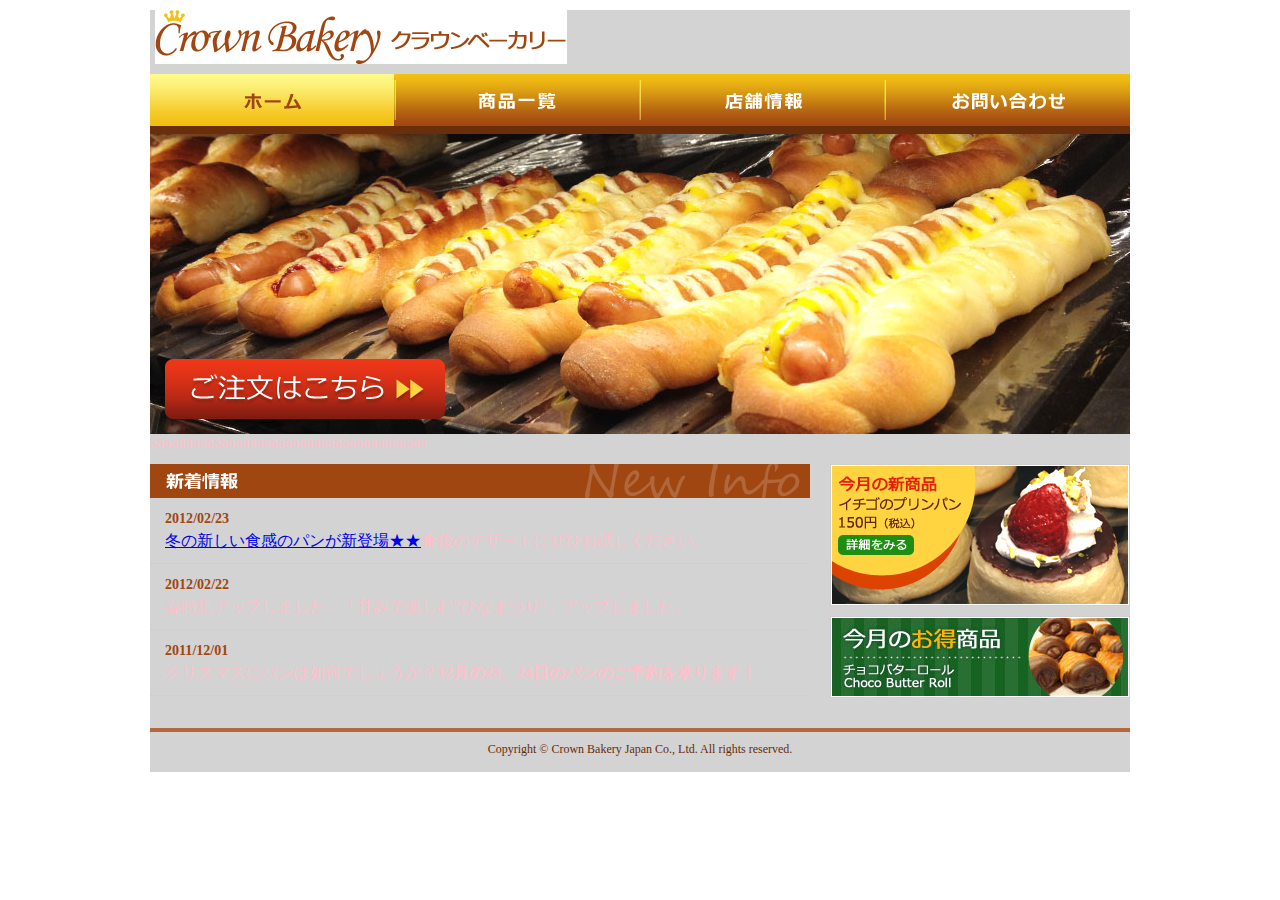
<file: index.html>
<!DOCTYPE html PUBLIC "-//W3C//DTD XHTML 1.0 Transitional//EN" "http://www.w3.org/TR/xhtml1/DTD/xhtml1-transitional.dtd">
<html xmlns="http://www.w3.org/1999/xhtml">
<head>
<meta http-equiv="Content-Type" content="text/html; charset=utf-8" />
<title>★クラウンベーカリー★</title>
<link href="css/common.css" rel="stylesheet" type="text/css" />
<link href="css/style.css" rel="stylesheet" type="text/css" />
</head>

<body>
<div id="container">
    <div id="header">
        <h1><img src="images/logo.png" width="412" height="54" alt="Crown Bakery クラウンベーカリー" /></h1>
        <div id="nav">
            <ul>
                <li><img src="images/nav_home_sel.png" width="245" height="52" alt="ホーム" /></a></li>
                <li><a href="products.html"><img src="images/nav_products.png" width="245" height="52" alt="商品一覧" onmouseover="this.src='images/nav_products_sel.png'" onmouseout="this.src='images/nav_products.png'" /></a></li>
                <li><a href="shop.html"><img src="images/nav_shop.png" width="245" height="52" alt="店舗情報" onmouseover="this.src='images/nav_shop_sel.png'" onmouseout="this.src='images/nav_shop.png'" /></a></li>
                <li><a href="contact.html"><img src="images/nav_contact.png" width="245" height="52" alt="お問い合わせ" onmouseover="this.src='images/nav_contact_sel.png'" onmouseout="this.src='images/nav_contact.png'" /></a></li>
            </ul>
        </div>
        <div id="main_visual"> <img src="images/main_photo.jpg" width="980" height="300" alt="ソーセージパン" /> <a href="order.html" id="link_btn"> <img src="images/order_link.png" width="280" height="60" alt="ご注文はこちら" /> </a> </div>aaaaaaaaaaaaaaaaaaaaaaaaaaaaaaaaaaaaaaa
    </div>
    <div id="contents">
        <div id="main">
            <h2><img src="images/info_title.png" width="660" height="34" alt="新着情報" /></h2>
            <div id="infolist">
                <dl>
                    <dt>2012/02/23</dt>
                    <dd><a href="products.html">冬の新しい食感のパンが新登場★★</a>食後のデザートにぜひお試しください。</dd>
                    <dt>2012/02/22</dt>
                    <dd>春特集アップしました。「甘みで楽しむ"ひなまつり"」アップしました。</dd>
                    
                    <dt>2011/12/01</dt>
                    <dd>クリスマスにパンは如何でしょうか？<strong>12月の23、24日のパンのご予約を承ります！</strong></dd>
                </dl>
            </div>
        </div>
        <div id="side">
            <ul>
                <li><a href="item.html"><img src="images/banner_01.jpg" width="300" height="142" alt="今月の新商品" /></a></li>
                <li><a href="products.html"><img src="images/banner_02.jpg" width="300" height="82" alt="今月のお得商品" /></a></li>
            </ul>
        </div>
    </div>
    <div id="footer">
        <p>Copyright &copy; Crown Bakery Japan Co., Ltd. All rights reserved.</p>
    </div>
</div>
</body>
</html>
</file>
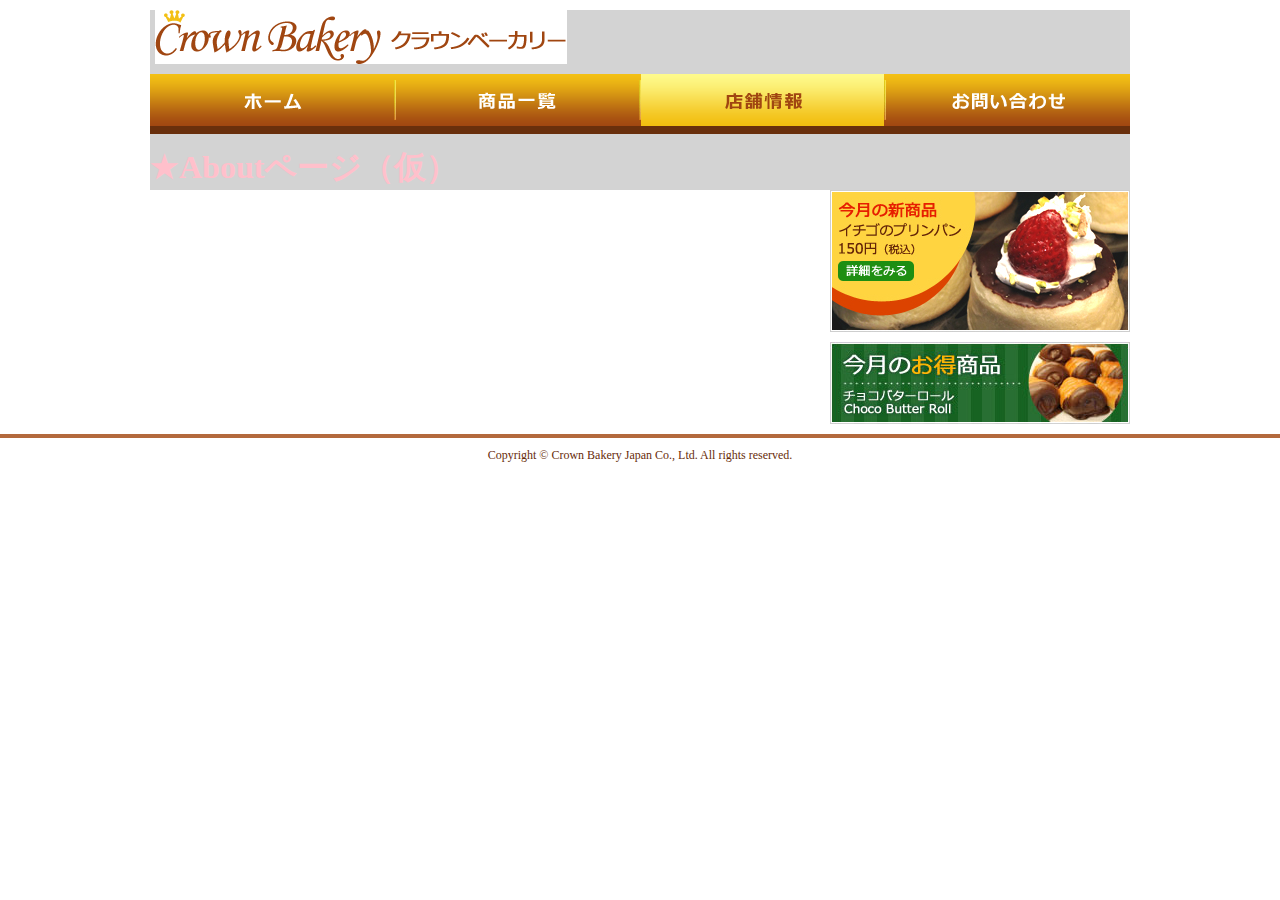
<file: about.html>
<!DOCTYPE html PUBLIC "-//W3C//DTD XHTML 1.0 Transitional//EN" "http://www.w3.org/TR/xhtml1/DTD/xhtml1-transitional.dtd">
<html xmlns="http://www.w3.org/1999/xhtml">
<head>
<meta http-equiv="Content-Type" content="text/html; charset=utf-8" />
<title>クラウンベーカリー</title>
<link href="css/common.css" rel="stylesheet" type="text/css" />
<link href="css/style.css" rel="stylesheet" type="text/css" />
</head>

<body>
<div id="container">
	<div id="header">
		<h1><img src="images/logo.png" width="412" height="54" alt="Crown Bakery クラウンベーカリー" /></h1>
		<div id="nav">
			<ul>
				<li><a href="index.html"><img src="images/nav_home.png" width="245" height="52" alt="ホーム" onmouseover="this.src='images/nav_home_sel.png'" onmouseout="this.src='images/nav_home.png'" /></a></li>
				<li><a href="products.html"><img src="images/nav_products.png" width="245" height="52" alt="商品一覧" onmouseover="this.src='images/nav_products_sel.png'" onmouseout="this.src='images/nav_products.png'" /></a></li>
				<li><img src="images/nav_shop_sel.png" width="245" height="52" alt="店舗情報" /></li>
				<li><a href="contact.html"><img src="images/nav_contact.png" width="245" height="52" alt="お問い合わせ" onmouseover="this.src='images/nav_contact_sel.png'" onmouseout="this.src='images/nav_contact.png'" /></a></li>
			</ul>
		</div>
	</div>
	<div id="contents">
		<div id="main">
			<h1>★Aboutページ（仮）</h1>
			</div>

		</div>
		<div id="side">
			<ul>
				<li><a href="item.html"><img src="images/banner_01.jpg" width="300" height="142" alt="今月の新商品" /></a></li>
				<li><a href="products.html"><img src="images/banner_02.jpg" width="300" height="82" alt="今月のお得商品" /></a></li>
			</ul>
		</div>
	</div>
	<div id="footer">
		<p>Copyright &copy; Crown Bakery Japan Co., Ltd. All rights reserved.</p>
	</div>
</div>
</body>
</html>
</file>
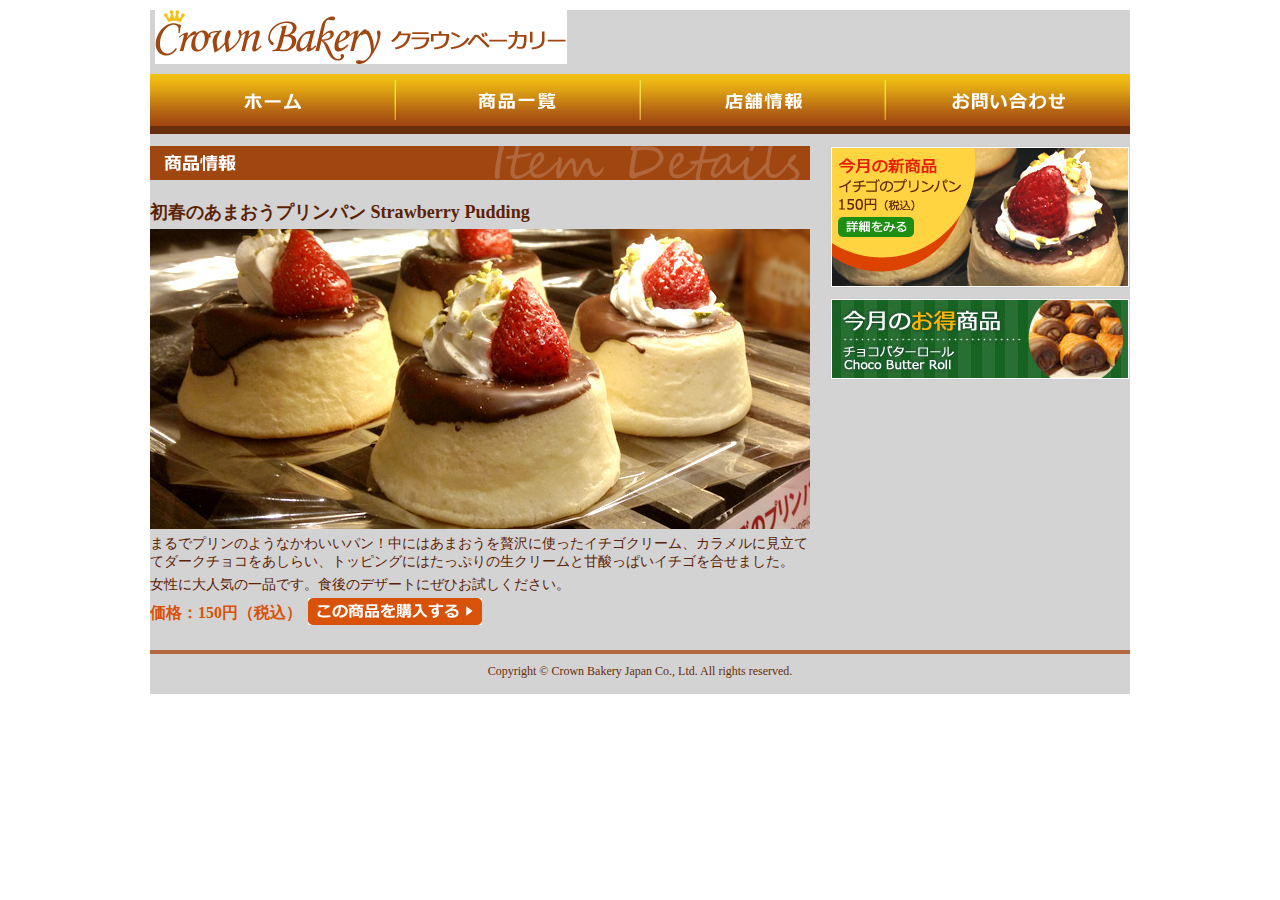
<file: item.html>
<!DOCTYPE html PUBLIC "-//W3C//DTD XHTML 1.0 Transitional//EN" "http://www.w3.org/TR/xhtml1/DTD/xhtml1-transitional.dtd">
<html xmlns="http://www.w3.org/1999/xhtml">
<head>
<meta http-equiv="Content-Type" content="text/html; charset=utf-8" />
<title>クラウンベーカリー</title>
<link href="css/common.css" rel="stylesheet" type="text/css" />
<link href="css/style.css" rel="stylesheet" type="text/css" />
</head>

<body>
<div id="container">
	<div id="header">
		<p><img src="images/logo.png" width="412" height="54" alt="Crown Bakery クラウンベーカリー" /></p>
		<div id="nav">
			<ul>
				<li><a href="index.html"><img src="images/nav_home.png" width="245" height="52" alt="ホーム" onmouseover="this.src='images/nav_home_sel.png'" onmouseout="this.src='images/nav_home.png'" /></a></li>
				<li><a href="products.html"><img src="images/nav_products.png"aaaaaaaaa width="245" height="52" alt="商品一覧" onmouseover="this.src='images/nav_products_sel.png'" onmouseout="this.src='images/nav_products.png'" /></a></li>
				<li><a href="shop.html"><img src="images/nav_shop.png" width="245" height="52" alt="店舗情報" onmouseover="this.src='images/nav_shop_sel.png'" onmouseout="this.src='images/nav_shop.png'" /></a></li>
				<li><a href="contact.html"><img src="images/nav_contact.png" width="245" height="52" alt="お問い合わせ" onmouseover="this.src='images/nav_contact_sel.png'" onmouseout="this.src='images/nav_contact.png'" /></a></li>
			</ul>
		</div>
	</div>
	<div id="contents">
		<div id="main">
			<h1><img src="images/item_details_title.png" width="660" height="34" alt="商品詳細" /></h1>
			<div id="item">
				<h2>初春のあまおうプリンパン Strawberry Pudding</h2>
				<p><img src="images/item_photo.jpg" width="660" height="300" alt="イチゴのプリンパン" /></p>
				<p>まるでプリンのようなかわいいパン！中にはあまおうを贅沢に使ったイチゴクリーム、カラメルに見立ててダークチョコをあしらい、トッピングにはたっぷりの生クリームと甘酸っぱいイチゴを合せました。</p>
				<p>女性に大人気の一品です。食後のデザートにぜひお試しください。</p>
				<p><span>価格：150円（税込）</span><a href="order.html"><img src="images/order_button.png" width="174" height="27" alt="この商品を購入する" /></a></p>
			</div>
		</div>
		<div id="side">
			<ul>
				<li><a href="item.html"><img src="images/banner_01.jpg" width="300" height="142" alt="今月の新商品" /></a></li>
				<li><a href="products.html"><img src="images/banner_02.jpg" width="300" height="82" alt="今月のお得商品" /></a></li>
			</ul>
		</div>
	</div>
	<div id="footer">
		<p>Copyright &copy; Crown Bakery Japan Co., Ltd. All rights reserved.</p>
	</div>
</div>
</body>
</html>
</file>
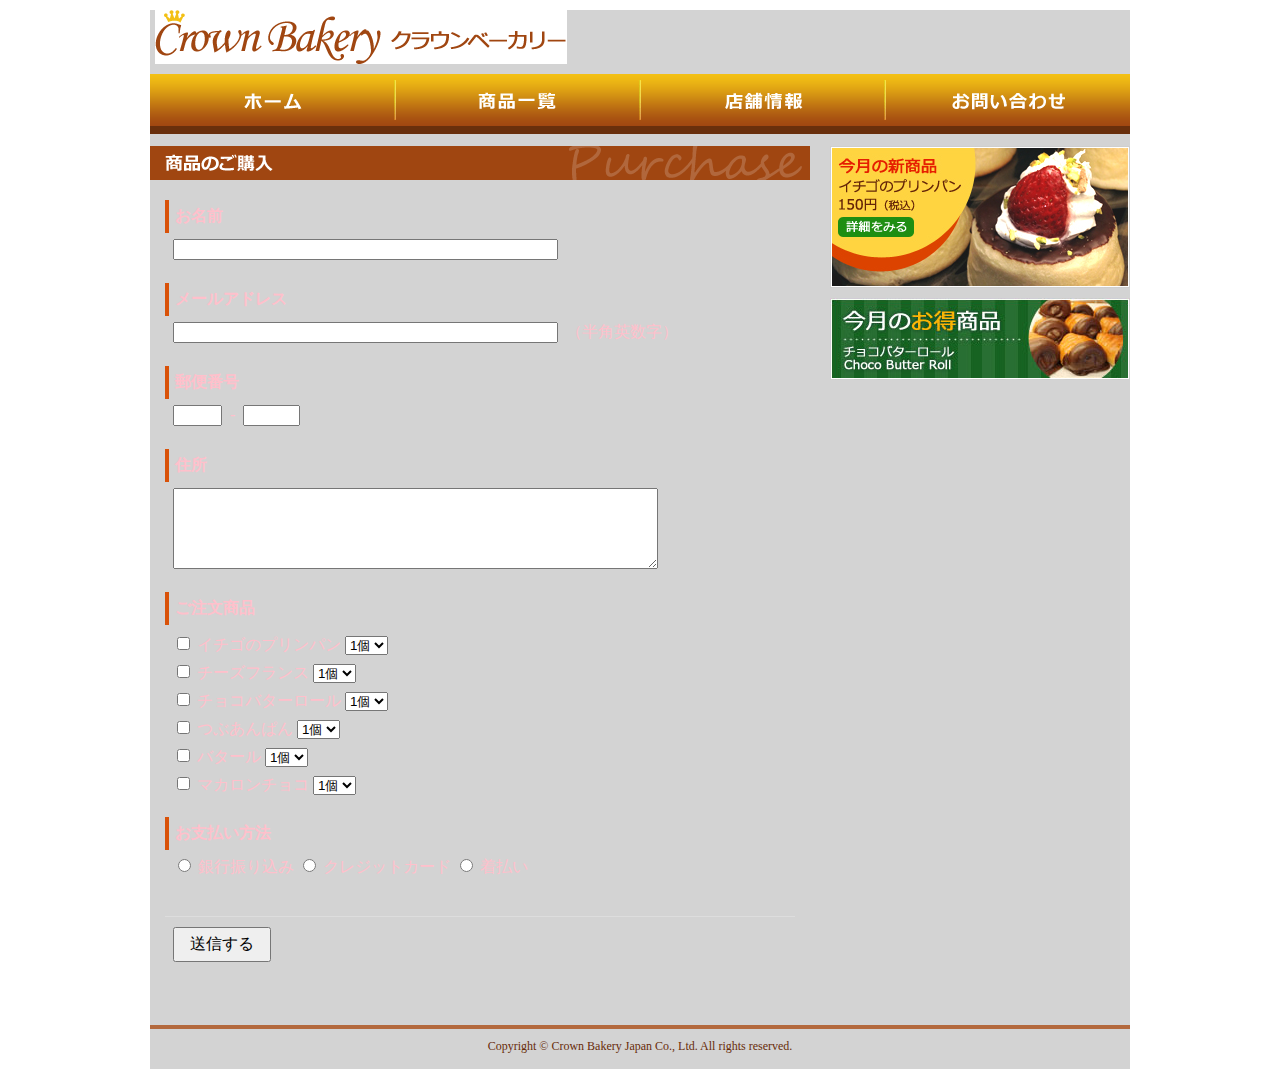
<file: order.html>
<!DOCTYPE html PUBLIC "-//W3C//DTD XHTML 1.0 Transitional//EN" "http://www.w3.org/TR/xhtml1/DTD/xhtml1-transitional.dtd">
<html xmlns="http://www.w3.org/1999/xhtml">
<head>
<meta http-equiv="Content-Type" content="text/html; charset=utf-8" />
<title>クラウンベーカリー</title>
<link href="css/common.css" rel="stylesheet" type="text/css" />
<link href="css/style.css" rel="stylesheet" type="text/css" />
</head>

<body>
<div id="container">
	<div id="header">
		<p><img src="images/logo.png" width="412" height="54" alt="Crown Bakery クラウンベーカリー" /></p>
		<div id="nav">
			<ul>
				<li><a href="index.html"><img src="images/nav_home.png" width="245" height="52" alt="ホーム" onmouseover="this.src='images/nav_home_sel.png'" onmouseout="this.src='images/nav_home.png'" /></a></li>
				<li><a href="products.html"><img src="images/nav_products.png" width="245" height="52" alt="商品一覧" onmouseover="this.src='images/nav_products_sel.png'" onmouseout="this.src='images/nav_products.png'" /></a></li>
				<li><a href="shop.html"><img src="images/nav_shop.png" width="245" height="52" alt="店舗情報" onmouseover="this.src='images/nav_shop_sel.png'" onmouseout="this.src='images/nav_shop.png'" /></a></li>
				<li><a href="contact.html"><img src="images/nav_contact.png" width="245" height="52" alt="お問い合わせ" onmouseover="this.src='images/nav_contact_sel.png'" onmouseout="this.src='images/nav_contact.png'" /></a></li>
			</ul>
		</div>
	</div>
	<div id="contents">
		<div id="main">
			<h1><img src="images/order_title.png" width="660" height="34" alt="商品のご購入" /></h1>
			<div id="order">
				<form action="" method="post">
					<p class="title">お名前</p>
					<p>
						<input name="name" type="text" size="45" />
					</p>
					<p class="title">メールアドレス</p>
					<p>
						<input name="email" type="text" size="45" />
						&nbsp;（半角英数字）</p>
					<p class="title">郵便番号</p>
					<p>
						<input name="postal1" type="text" size="3" maxlength="3" />
						&nbsp;-&nbsp;
						<input name="postal2" type="text" size="4" maxlength="4" />
					</p>
					<p class="title">住所</p>
					<p>
						<textarea name="address" cols="58" rows="5"></textarea>
					</p>
					<p class="title">ご注文商品</p>
					<p><span>
						<input name="products" type="checkbox" value="イチゴのプリンパン" />
						イチゴのプリンパン
						<select name="strawberry_number">
							<option value="1" selected="selected">1個</option>
							<option value="2">2個</option>
							<option value="3">3個</option>
						</select>
						</span> <span>
						<input name="products" type="checkbox" value="チーズフランス" />
						チーズフランス
						<select name="cheese_number">
							<option value="1" selected="selected">1個</option>
							<option value="2">2個</option>
							<option value="3">3個</option>
						</select>
						</span> <span>
						<input type="checkbox" name="products" value="チョコバターロール" />
						チョコバターロール
						<select name="chocolate_number">
							<option value="1" selected="selected">1個</option>
							<option value="2">2個</option>
							<option value="3">3個</option>
						</select>
						</span> <span>
						<input type="checkbox" name="products" value="つぶあんパン" />
						つぶあんぱん
						<select name="beanjam_number">
							<option value="1" selected="selected">1個</option>
							<option value="2">2個</option>
							<option value="3">3個</option>
						</select>
						</span> <span>
						<input type="checkbox" name="products" value="バタール" />
						バタール
						<select name="bataru_number">
							<option value="1" selected="selected">1個</option>
							<option value="2">2個</option>
							<option value="3">3個</option>
						</select>
						</span> <span>
						<input type="checkbox" name="products" value="マカロンチョコ" />
						マカロンチョコ
						<select name="macaroon_number">
							<option value="1" selected="selected">1個</option>
							<option value="2">2個</option>
							<option value="3">3個</option>
						</select>
						</span> </p>
					<p class="title">お支払い方法</p>
					<p>
						<input name="payment" type="radio" value="銀行振り込み" />
						銀行振り込み
						<input name="payment" type="radio" value="クレジットカード" />
						クレジットカード
						<input name="payment" type="radio" value="着払い" />
						着払い </p>
					<p id="btn">
						<input name="" type="submit" value="送信する" />
					</p>
				</form>
			</div>
		</div>
		<div id="side">
			<ul>
				<li><a href="item.html"><img src="images/banner_01.jpg" width="300" height="142" alt="今月の新商品" /></a></li>
				<li><a href="products.html"><img src="images/banner_02.jpg" width="300" height="82" alt="今月のお得商品" /></a></li>
			</ul>
		</div>
	</div>
	<div id="footer">
		<p>Copyright &copy; Crown Bakery Japan Co., Ltd. All rights reserved.</p>
	</div>
</div>
</body>
</html>
</file>
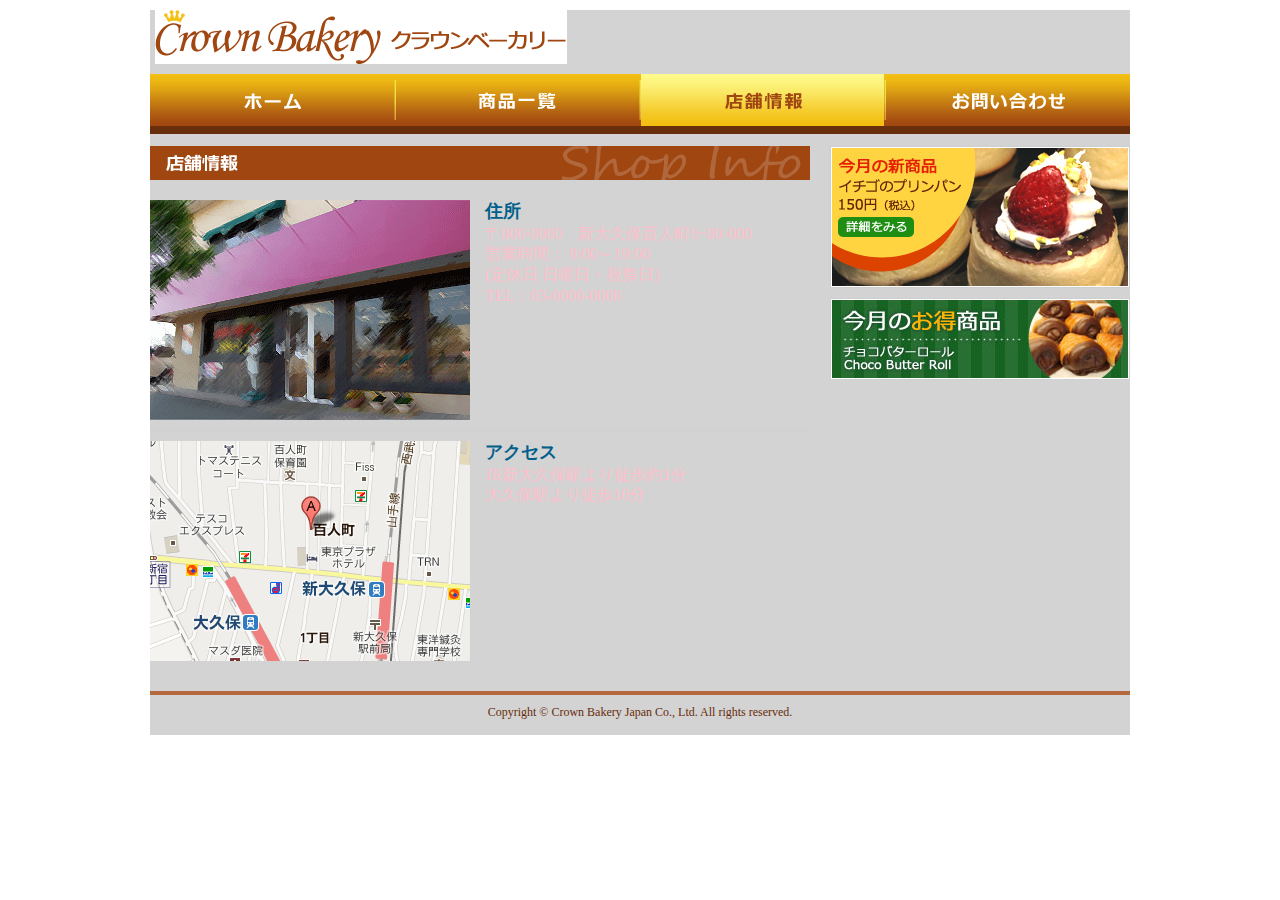
<file: shop.html>
<!DOCTYPE html PUBLIC "-//W3C//DTD XHTML 1.0 Transitional//EN" "http://www.w3.org/TR/xhtml1/DTD/xhtml1-transitional.dtd">
<html xmlns="http://www.w3.org/1999/xhtml">
<head>
<meta http-equiv="Content-Type" content="text/html; charset=utf-8" />
<title>クラウンベーカリー</title>
<link href="css/common.css" rel="stylesheet" type="text/css" />
<link href="css/style.css" rel="stylesheet" type="text/css" />
</head>

<body>
<div id="container">
	<div id="header">
		<h1><img src="images/logo.png" width="412" height="54" alt="Crown Bakery クラウンベーカリー" /></h1>
		<div id="nav">
			<ul>
				<li><a href="index.html"><img src="images/nav_home.png" width="245" height="52" alt="ホーム" onmouseover="this.src='images/nav_home_sel.png'" onmouseout="this.src='images/nav_home.png'" /></a></li>
				<li><a href="products.html"><img src="images/nav_products.png" width="245" height="52" alt="商品一覧" onmouseover="this.src='images/nav_products_sel.png'" onmouseout="this.src='images/nav_products.png'" /></a></li>
				<li><img src="images/nav_shop_sel.png" width="245" height="52" alt="店舗情報" /></li>
				<li><a href="contact.html"><img src="images/nav_contact.png" width="245" height="52" alt="お問い合わせ" onmouseover="this.src='images/nav_contact_sel.png'" onmouseout="this.src='images/nav_contact.png'" /></a></li>
			</ul>
		</div>
	</div>
	<div id="contents">
		<div id="main">
			<h1><img src="images/shop_title.png" width="660" height="34" alt="店舗情報" /></h1>
			<div id="shop_info"> <img src="images/address_photo.png" width="320" height="220" alt="店舗写真" />
				<h2 class="title">住所</h2>
				<p>〒000-0000　新大久保百人町0ｰ00-000<br />
					営業時間： 8:00～19:00<br />
					(定休日  日曜日・祝祭日)<br />
					TEL：03-0000-0000</p>
			</div>
			<div id="access"> <img src="images/access_map.png" width="320" height="220" alt="アクセス Googleマップ" />
				<h2>アクセス</h2>
				<p>JR新大久保駅より徒歩約1分<br />
					大久保駅より徒歩10分</p>
			</div>
		</div>
		<div id="side">
			<ul>
				<li><a href="item.html"><img src="images/banner_01.jpg" width="300" height="142" alt="今月の新商品" /></a></li>
				<li><a href="products.html"><img src="images/banner_02.jpg" width="300" height="82" alt="今月のお得商品" /></a></li>
			</ul>
		</div>
	</div>
	<div id="footer">
		<p>Copyright &copy; Crown Bakery Japan Co., Ltd. All rights reserved.</p>
	</div>
</div>
</body>
</html>
</file>
<file: css/common.css>
@charset "utf-8";

/* 基本 */
html, body, div, span, h1, h2, h3, p, a, img,
dl, dt, dd, ul, li, form, table, tr, th, td {
	margin: 0;
	padding: 0;
	border: 0;
}
body {
	font-size: 100%;
	color: pink;
}
#container {
	width: 980px;
	margin: 0px auto;
	background-color:lightgray;
}
#header h1 , #header p{
	margin: 10px 0px 10px 5px;
}
#nav ul {
	background-color: #692f0c;
	height: 52px;
	width: 980px;
	padding-bottom: 8px;
}
#nav ul li {
	float: left;
	height: 52px;
	width: 245px;
	list-style-type: none;
}
#contents {
	width: 980px;
	margin-top: 12px;
	overflow: hidden;
}
#main {
	float: left;
	width: 660px;
}
#side {
	float: right;
	width: 300px;
}
#side ul li {
	list-style-type: none;
	margin-bottom: 6px;
}
#footer {
	font-size: 75%;
	color: #682c09;
	text-align: center;
	clear: both;
	padding: 10px 0px 15px;
	border-top: 4px solid #b3693d;
	margin-top: 20px;
}
</file>
<file: css/style.css>
@charset "utf-8";
/* CSS Document */

#header #main_visual {
	clear: left;
	position: relative;
}
#main_visual #link_btn {
	position: absolute;
	left: 15px;
	bottom: 15px;
}
#infolist dl {
	line-height: 1.5;
	margin: 0px;
}
#infolist dl dt {
	font-size: 88%;
	font-weight: bold;
	color: #a04611;
	padding: 10px 15px 0px;
}
#infolist dl dd {
	padding: 0px 15px 10px;
	border-bottom: 1px dotted #cccccc;
}
#prodlist {
	margin-top: 7px;
}
#prodlist ul li {
	margin-right: 47px;
	padding: 18px 0px 10px;
	float: left;
	width: 180px;
	list-style-type: none;
	position: relative;
}
#prodlist ul .prod_right {
	margin-right: 0px;
}
#prodlist ul p {
	font-size: 88%;
	color: #5b2204;
}
#prodlist ul .prod_name {
	font-size: 113%;
	font-weight: bold;
	color: #5b2204;
	margin: 5px 0px 0px;
}
#prodlist ul .prod_name_eng {
	font-size: 75%;
	color: #d95209;
	padding: 3px 0px;
}
#prodlist ul .label {
	position: absolute;
	top: 0px;
	right: -20px;
}
#prodlist ul li a  {
	display: block;
	padding: 4px;
	height: 170px;
	width: 170px;
	border: 1px solid #cccccc;
}
#item h2 {
	font-size: 113%;
	font-weight: bold;
	color: #5b2204;
	margin: 20px 0px 5px;
}
#item p {
	font-size: 88%;
	line-height: 18px;
	color: #5b2204;
	margin: 5px 0px;
}
#item p span {
	font-size: 113%;
	font-weight: bold;
	color: #d95209;
	display: block;
	padding: 6px 0px;
	float: left;
}
#item p a img {
	padding: 0px 6px;
}
#shop_info {
	margin: 20px 0px 10px;
	height: 220px;
}
#access {
	margin: 10px 0px;
	height: 220px;
	padding-top: 10px;
	border-top: 1px dotted #cccccc;
}
#shop_info img, #access img {
	float: left;
	margin-right: 15px;
}
#shop_info h2, #access h2 {
	font-size: 113%;
	line-height: 1.3;
	color: #015f8b;
}
#shop_info p, #access p {
	font-size: 100%;
	line-height: 1.3;
}
#order {
	margin: 20px 15px;
}
#order form p {
	padding: 6px 8px 18px;
}
#order form .title {
	font-weight: bold;
	padding: 6px 0px 6px 6px;
	border-left: 4px solid #d95209;
}
#order form p span {
	display: block;
	padding: 3px 0px;
}#order input, #order textarea {
	margin-bottom: 5px;
}
#order form #btn {
	margin-top: 20px;
	padding-top: 10px;
	border-top: 1px solid #dddddd;
}
#order form #btn input {
	font-size: 100%;
	padding: 5px 15px;
}
#contact {
	margin-top: 8px;
}
#contact form table {
	width: 660px;
	border-collapse: collapse;
}
#contact form table tr th, #contact form table tr td {
	text-align: left;
	padding: 10px;
	border: 1px solid #aaaaaa;
}
#contact form table tr th {
	background-color: #f5f5f5;
	vertical-align: middle;
	width: 210px;
	padding-left: 15px;
}#contact form table tr td {
	width: 402px;
}
#contact form table tr th .required {
	padding-left: 0.5em;
	font-size: 75%;
	color: red;
}
#contact form #btn {
	background-color: #dddddd;
	text-align: center;
	padding: 15px;
	margin-top: 8px;
}
#contact form #btn input {
	font-size: 100%;
	padding: 5px 15px;
}

#access .title{
 color:gray;
}
</file>
